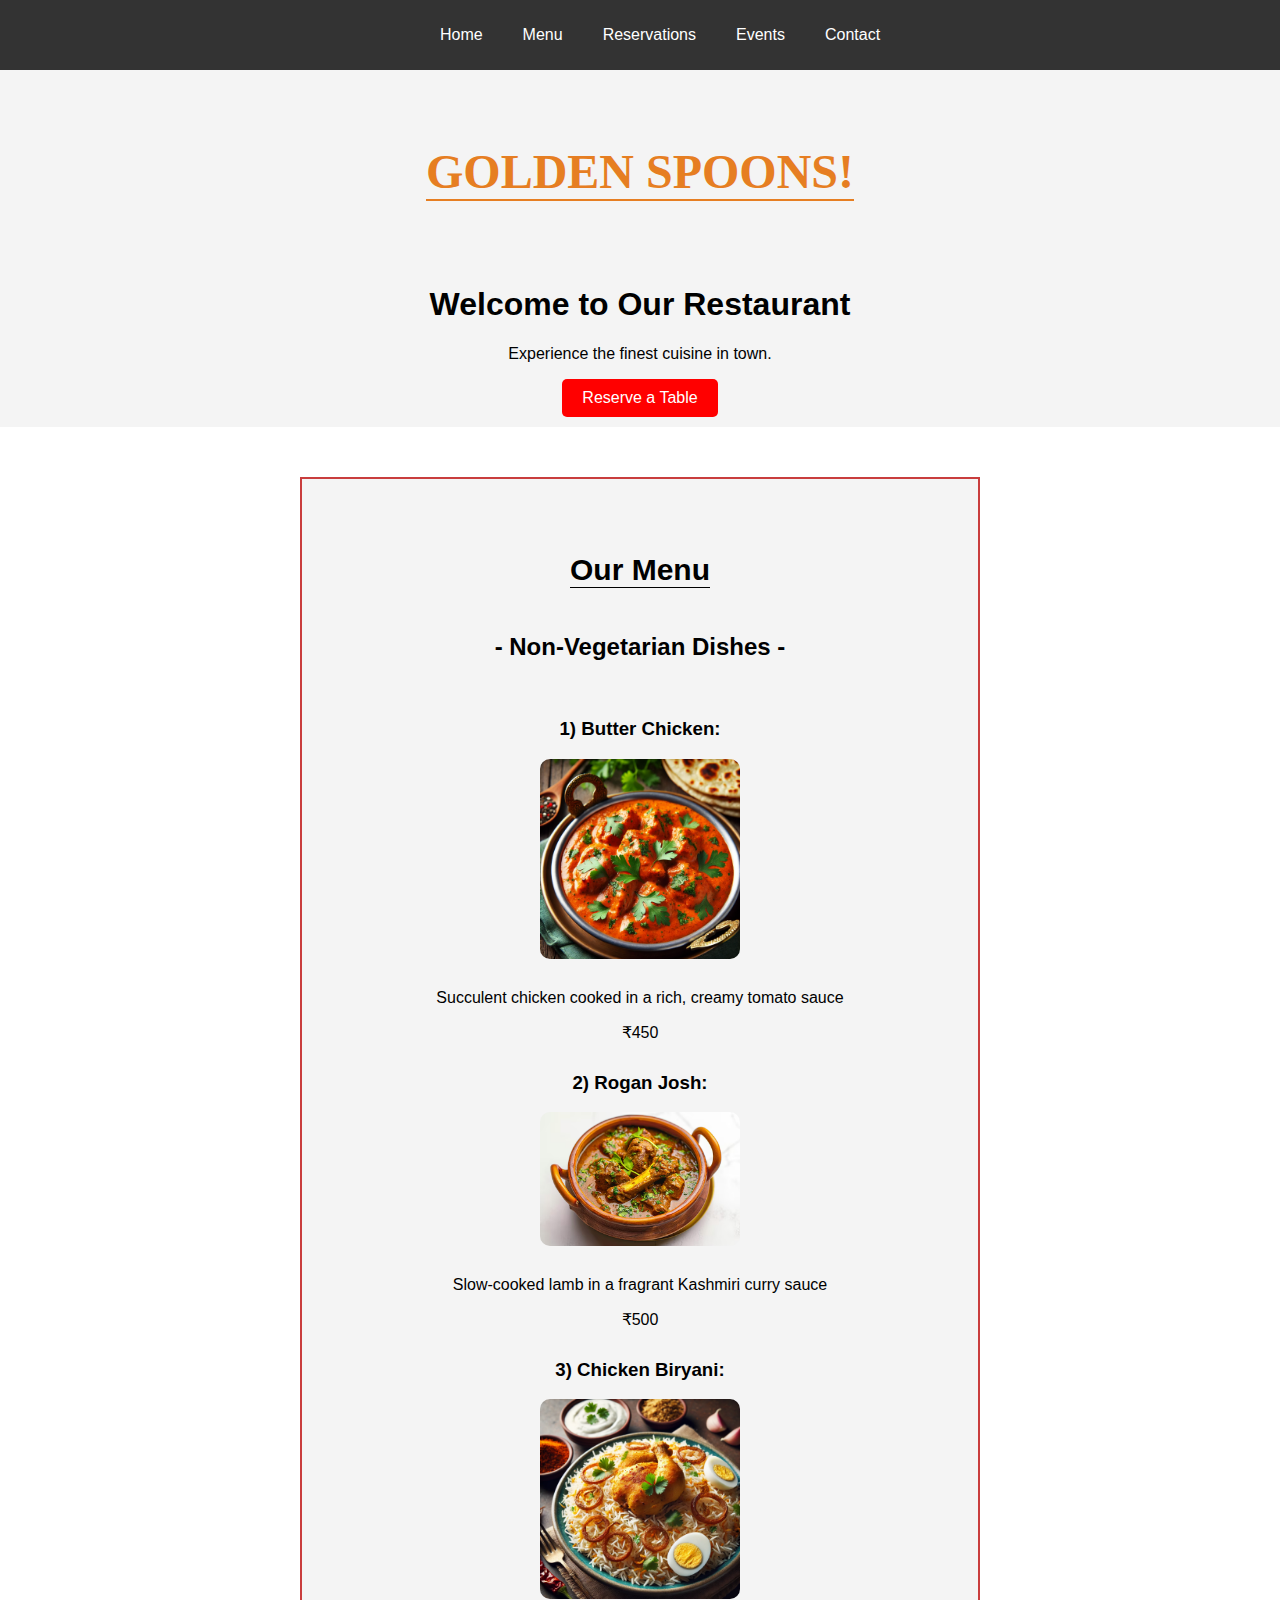
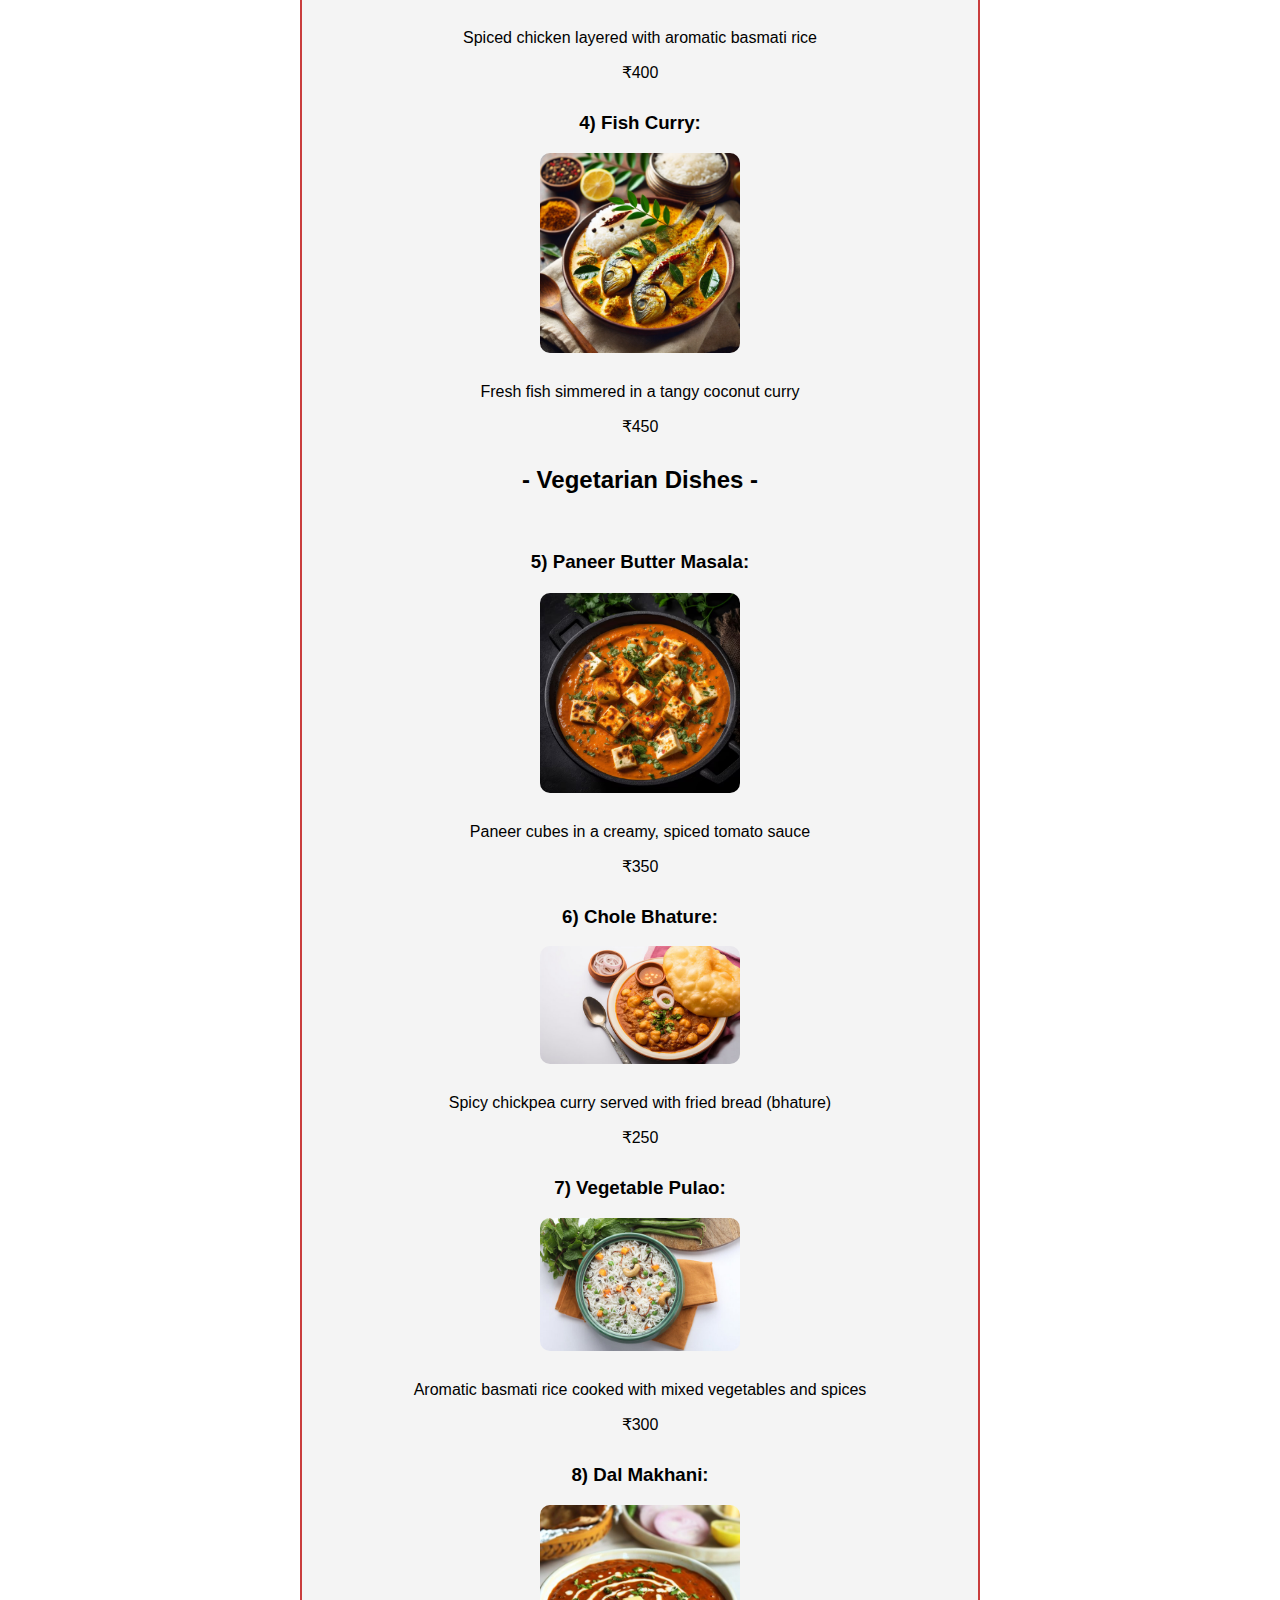
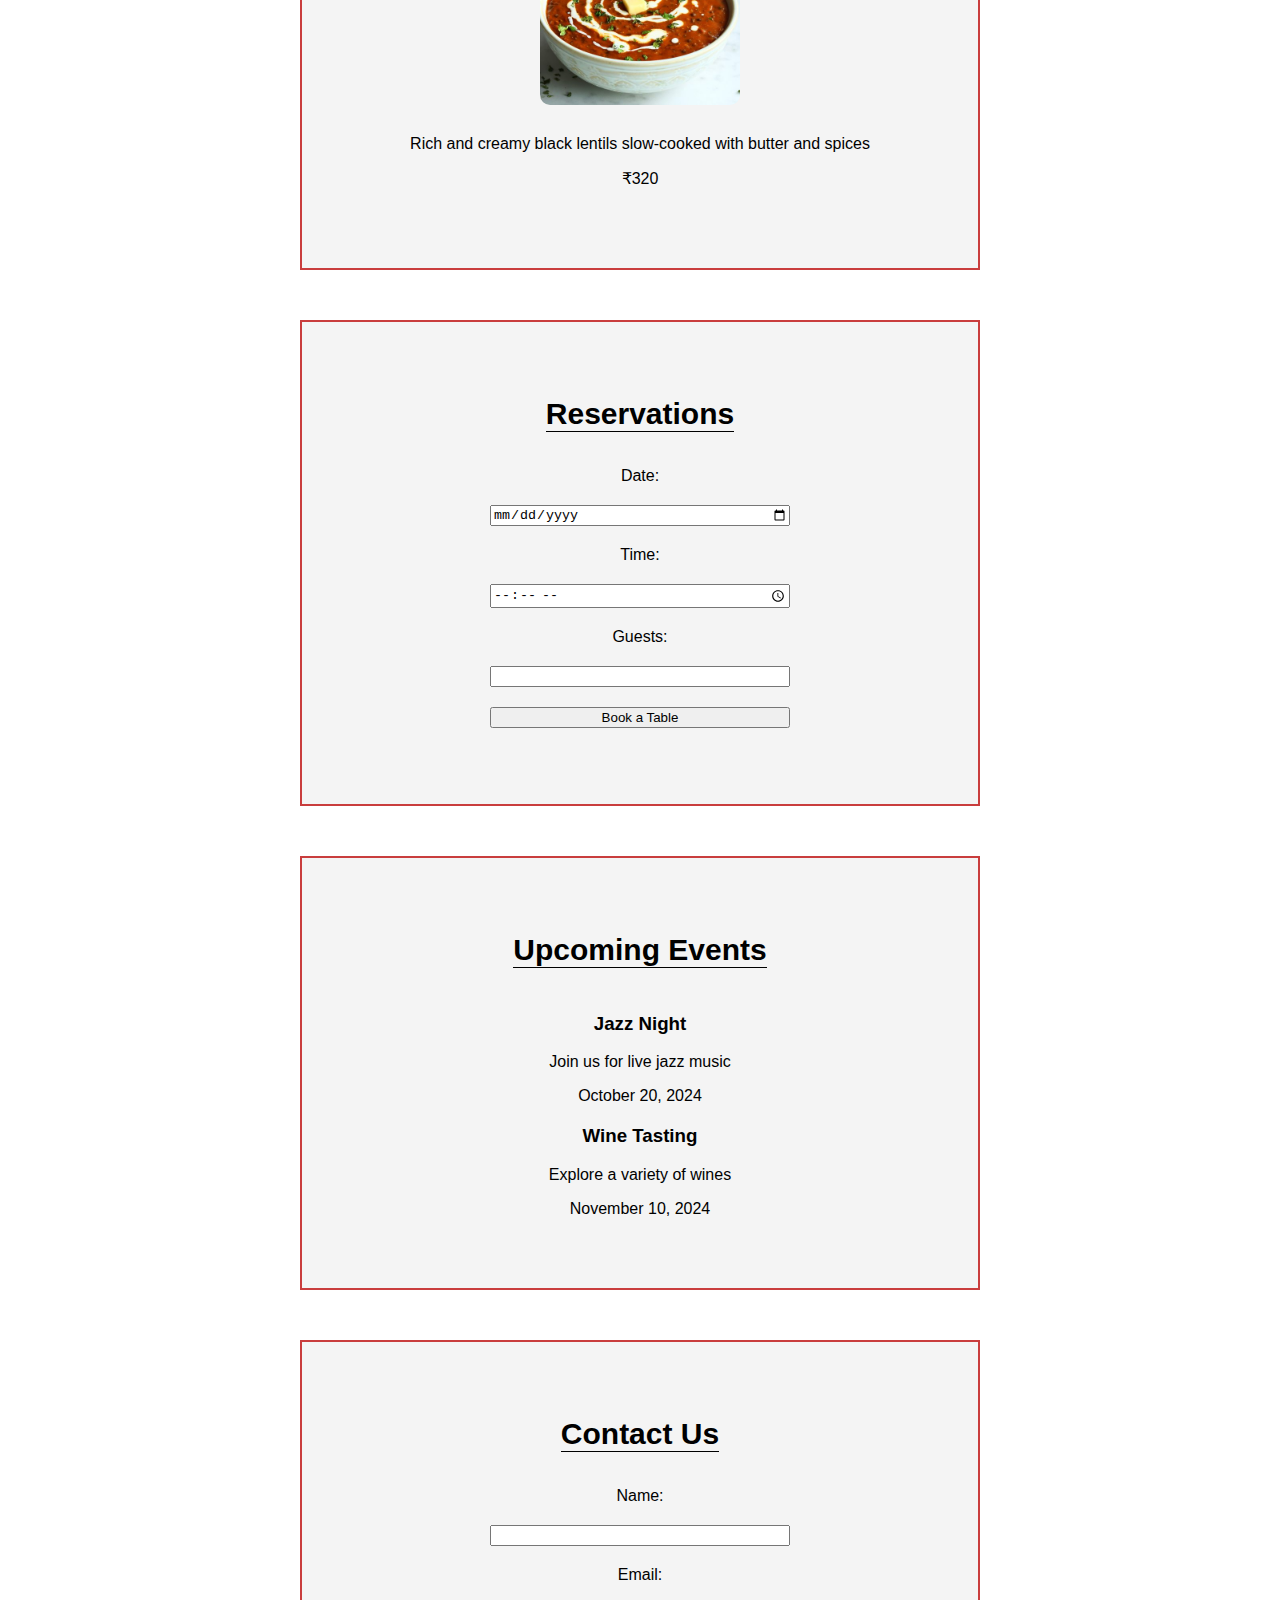
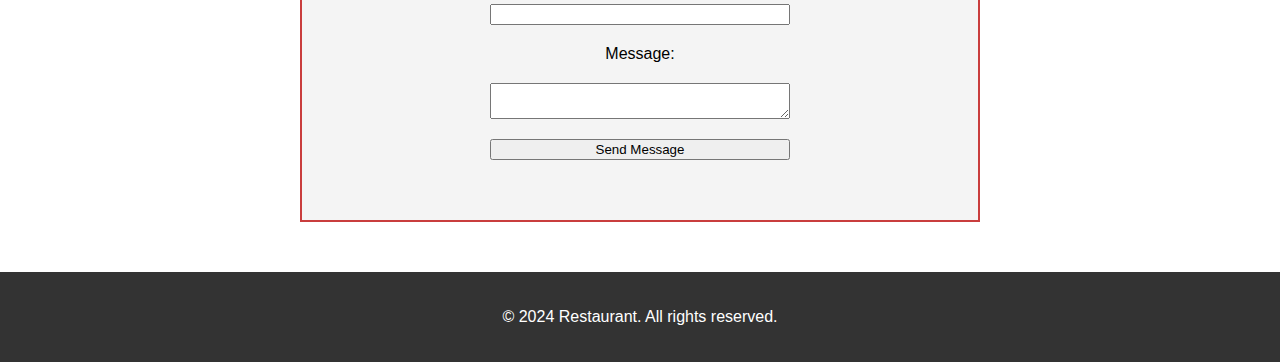
<file: Restaurant.html>
<!DOCTYPE html>
<html lang="en">
<head>
    <meta charset="UTF-8">
    <meta name="viewport" content="width=device-width, initial-scale=1.0">
    <title>Restaurant-GOLDEN SPOONS</title>
    <link rel="stylesheet" href="Restaurant.css">
</head>
<body>
    <header>
        <nav>
            <ul>
                <li><a href="#home">Home</a></li>
                <li><a href="#menu">Menu</a></li>
                <li><a href="#reservations">Reservations</a></li>
                <li><a href="#events">Events</a></li>
                <li><a href="#contact">Contact</a></li>
            </ul>
        </nav>
    </header>

    <section id="home">
        <h4  id="golden"> GOLDEN SPOONS! </h4>

        <h1>Welcome to Our Restaurant </h1>
        <p>Experience the finest cuisine in town.</p>
        <a style=" background-color:red;" href="#reservations" class="cta-button">Reserve a Table</a>
    </section>

    <section id="menu">
        <h2 class="myyy">Our Menu</h2>
        
        <!-- Non-Vegetarian Dishes -->
        <div class="menu-item">
            <h2>- Non-Vegetarian Dishes -</h2> <br>
            <h3>1) Butter Chicken:</h3>
            <img src="./butter-chicken.jpg" alt="Butter Chicken"  class="menu-image">
            <p>Succulent chicken cooked in a rich, creamy tomato sauce</p>
            <span>₹450</span>
        </div>
    
        <div class="menu-item">
            <h3>2) Rogan Josh:</h3>
            <img src="Rogan Josh.jpg" alt="Rogan Josh" class="menu-image">
            <p>Slow-cooked lamb in a fragrant Kashmiri curry sauce</p>
            <span>₹500</span>
        </div>
    
        <div class="menu-item">
            <h3>3) Chicken Biryani:</h3>
            <img src="chicken-biryani.jpg" alt="Chicken Biryani" class="menu-image">
            <p>Spiced chicken layered with aromatic basmati rice</p>
            <span>₹400</span>
        </div>
    
        <div class="menu-item">
            <h3>4) Fish Curry:</h3>
            <img src="fish-curry.jpg" alt="Fish Curry" class="menu-image">
            <p>Fresh fish simmered in a tangy coconut curry</p>
            <span>₹450</span>
        </div>
    
        <!-- Vegetarian Dishes -->
        <h2>- Vegetarian Dishes -</h2> <br>
        <h3>5) Paneer Butter Masala:</h3>
        <div class="menu-item">
            <img src="./paneer-butter-masala.jpg" alt="Paneer Butter Masala" class="menu-image">
            <p>Paneer cubes in a creamy, spiced tomato sauce</p>
            <span>₹350</span>
        </div>
    
        <div class="menu-item">
            <h3>6) Chole Bhature:</h3>
            <img src="./chole-bhature.jpg" alt="Chole Bhature" class="menu-image">
            <p>Spicy chickpea curry served with fried bread (bhature)</p>
            <span>₹250</span>
        </div>
    
        <div class="menu-item">
            <h3>7) Vegetable Pulao:</h3>
            <img src="./vegetable-pulao.jpg" alt="Vegetable Pulao" class="menu-image">
            <p>Aromatic basmati rice cooked with mixed vegetables and spices</p>
            <span>₹300</span>
        </div>
    
        <div class="menu-item">
            <h3>8) Dal Makhani:</h3>
            <img src="./dal-makhani.jpg" alt="Dal Makhani" class="menu-image">
            <p>Rich and creamy black lentils slow-cooked with butter and spices</p>
            <span>₹320</span>
        </div>
    </section>
    
    
    
    <section id="reservations">
        <h2 class="myyy">Reservations</h2>
        <form id="reservation-form">
            <label for="date">Date:</label>
            <input type="date" id="date" required>

            <label for="time">Time:</label>
            <input type="time" id="time" required>

            <label for="guests">Guests:</label>
            <input type="number" id="guests" min="1" max="10" required>

            <button type="submit">Book a Table</button>
        </form>
        <p id="confirmation-message"></p>
    </section>

    <section id="events">
        <h2 class="myyy">Upcoming Events</h2>
        <div class="event">
            <h3>Jazz Night</h3>
            <p>Join us for live jazz music</p>
            <span>October 20, 2024</span>
        </div>
        <div class="event">
            <h3>Wine Tasting</h3>
            <p>Explore a variety of wines</p>
            <span>November 10, 2024</span>
        </div>
    </section>

    <section id="contact">
        <h2 class="myyy">Contact Us</h2>
        <form id="contact-form">
            <label for="name">Name:</label>
            <input type="text" id="name" required>

            <label for="email">Email:</label>
            <input type="email" id="email" required>

            <label for="message">Message:</label>
            <textarea id="message" required></textarea>

            <button type="submit">Send Message</button>
        </form>
    </section>

    <footer>
        <p>© 2024 Restaurant. All rights reserved.</p>
    </footer>

    <script src="Restaurant.js"></script>
</body>
</html>
</file>
<file: Restaurant.css>
body {
    font-family: Arial, sans-serif;
    margin: 0;
    padding: 0;

}

header {
    background-color: #333;
    padding: 10px 0;
}

header nav ul {
    list-style-type: none;
    display: flex;
    justify-content: center;
}

header nav ul li {
    margin: 0 20px;
}

header nav ul li a {
    color: white;
    text-decoration: none;
}

#home {
    text-align: center;
    padding: 10px;
    background-color: #f4f4f4;
}

.cta-button {
    display: inline-block;
    padding: 10px 20px;
    color: white;
    text-decoration: none;
    border-radius: 5px;
}


#menu, #reservations, #events, #contact {
    padding: 50px;
    text-align: center;
    border: 2px double rgb(201, 61, 61);
    margin-left: 300px;
    margin-right: 300px;
    margin-bottom: 50px;
    margin-top: 50px;
    background-color: #f4f4f4;
}

.menu-item, .event {
    margin: 20px 0;
}

form {
    display: flex;
    flex-direction: column;
    width: 300px;
    margin: 0 auto;
}

form label, form input, form textarea, form button {
    margin: 10px 0;
}

footer {
    background-color: #333;
    color: white;
    text-align: center;
    padding: 20px 0;
    position: relative;
    bottom: 0;
    width: 100%;
}
.myyy{
    
    font-size:30px;
    border-bottom:1px  solid black;
    
    display: inline-block;

 
}
#golden{
    color: #e67e22;
    font-size: 3rem;
    font-family:serif;
    border-bottom: 2px solid #e67e22;
    display: inline-block;
    
}
.menu-image {
    width: 200px;
    height: auto;
    border-radius: 10px;
    margin-bottom: 10px;
}
.menu-item {
    text-align: center;
    margin-bottom: 30px;
}
</file>
